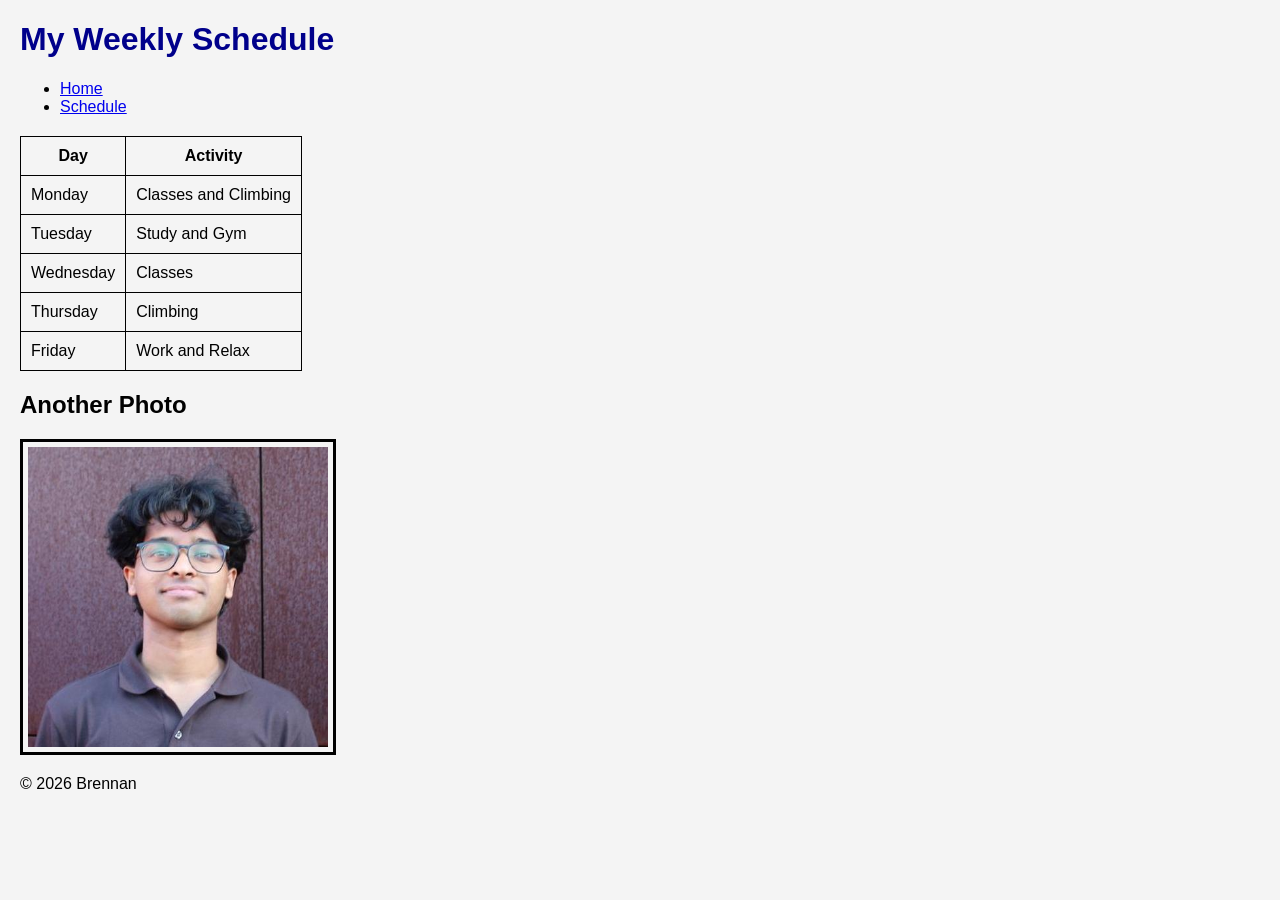
<file: schedule.html>
<!DOCTYPE html>
<html lang="en">
<head>
    <meta charset="UTF-8">
    <meta name="viewport" content="width=device-width, initial-scale=1.0">
    <title>My Schedule</title>
    <link rel="stylesheet" href="style/stylesheet.css">
</head>

<body>

<header>
<h1>My Weekly Schedule</h1>
</header>

<nav>
<ul>
<li><a href="index.html">Home</a></li>
<li><a href="schedule.html">Schedule</a></li>
</ul>
</nav>

<main>

<table>

<tr>
<th>Day</th>
<th>Activity</th>
</tr>

<tr>
<td>Monday</td>
<td>Classes and Climbing</td>
</tr>

<tr>
<td>Tuesday</td>
<td>Study and Gym</td>
</tr>

<tr>
<td>Wednesday</td>
<td>Classes</td>
</tr>

<tr>
<td>Thursday</td>
<td>Climbing</td>
</tr>

<tr>
<td>Friday</td>
<td>Work and Relax</td>
</tr>

</table>

<h2>Another Photo</h2>

<img src="images/photo.jpg" alt="Another photo" width="300">

</main>

<footer>
<p>© 2026 Brennan</p>
</footer>

</body>
</html>
</file>
<file: style/stylesheet.css>
body{
    background-color: #f4f4f4;
    font-family: Arial;
    margin: 20px;
}

h1{
    color: darkblue;
}

nav a{
    margin-right: 10px;
}

img{
    border: 3px solid black;
    padding: 5px;
}

table{
    border-collapse: collapse;
    margin-top: 20px;
}

th, td{
    border: 1px solid black;
    padding: 10px;
}
</file>
